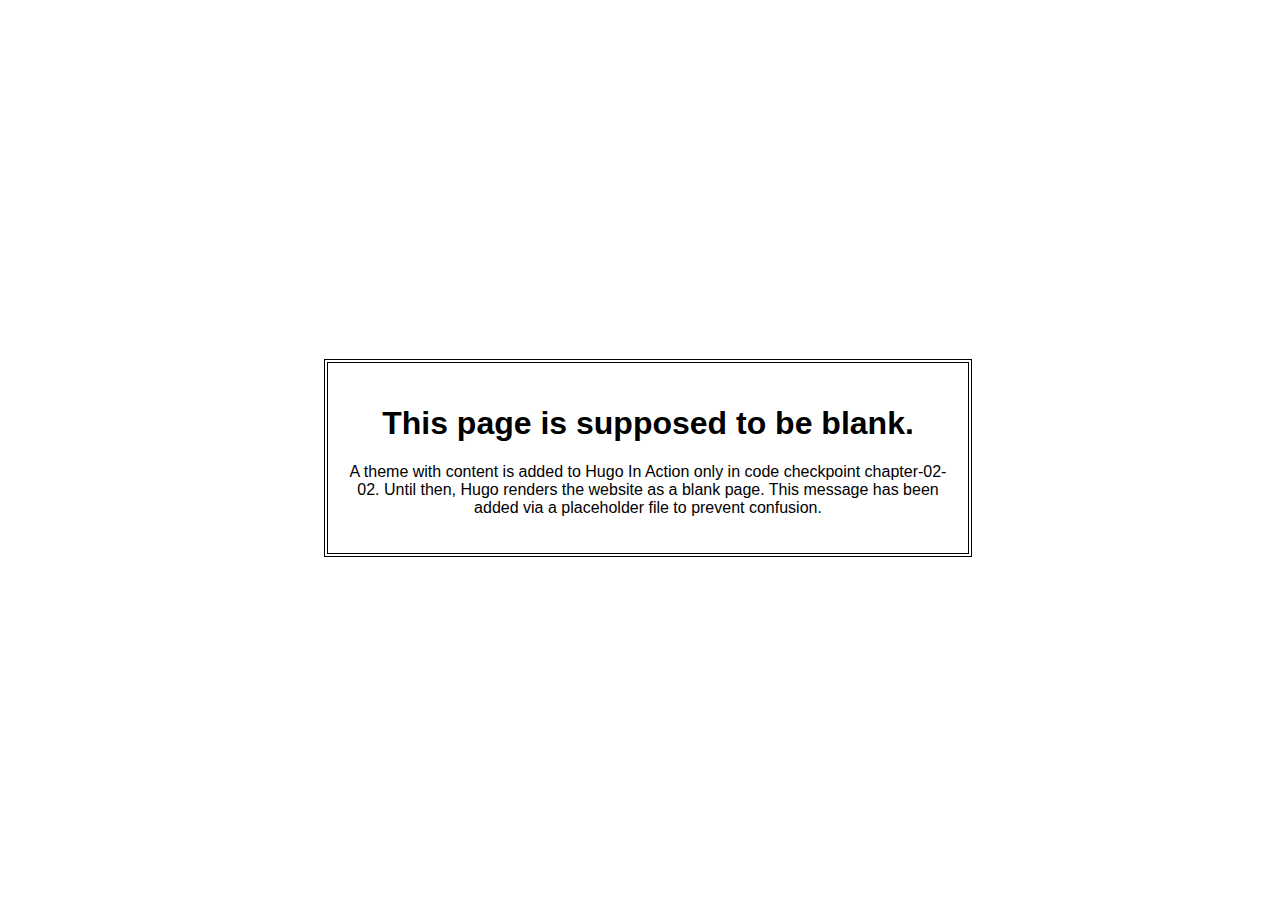
<file: static/index.html>
<!DOCTYPE html>
<html>
<title> No Content </title>
<style>
  body {
    display: flex;
    align-items: center;
    justify-content: center;
    font-family: -apple-system, BlinkMacSystemFont, "Segoe UI", Roboto, Helvetica, Arial, sans-serif, "Apple Color Emoji", "Segoe UI Emoji", "Segoe UI Symbol";
    width: 100vw;
    height: 100vh;
    text-align: center;
  }

  div {
    border: 4px double #000;
    padding: 20px;
    max-width: 600px;
  }
</style>

<body>
  <div>
    <h1>This page is supposed to be blank.</h1>
    <p>
      A theme with content is added to Hugo In Action only in code checkpoint chapter-02-02.
      Until then, Hugo renders the website as a blank page. This message has been added via a placeholder file to
      prevent confusion.
    </p>
  </div>
</body>

</html>
</file>
